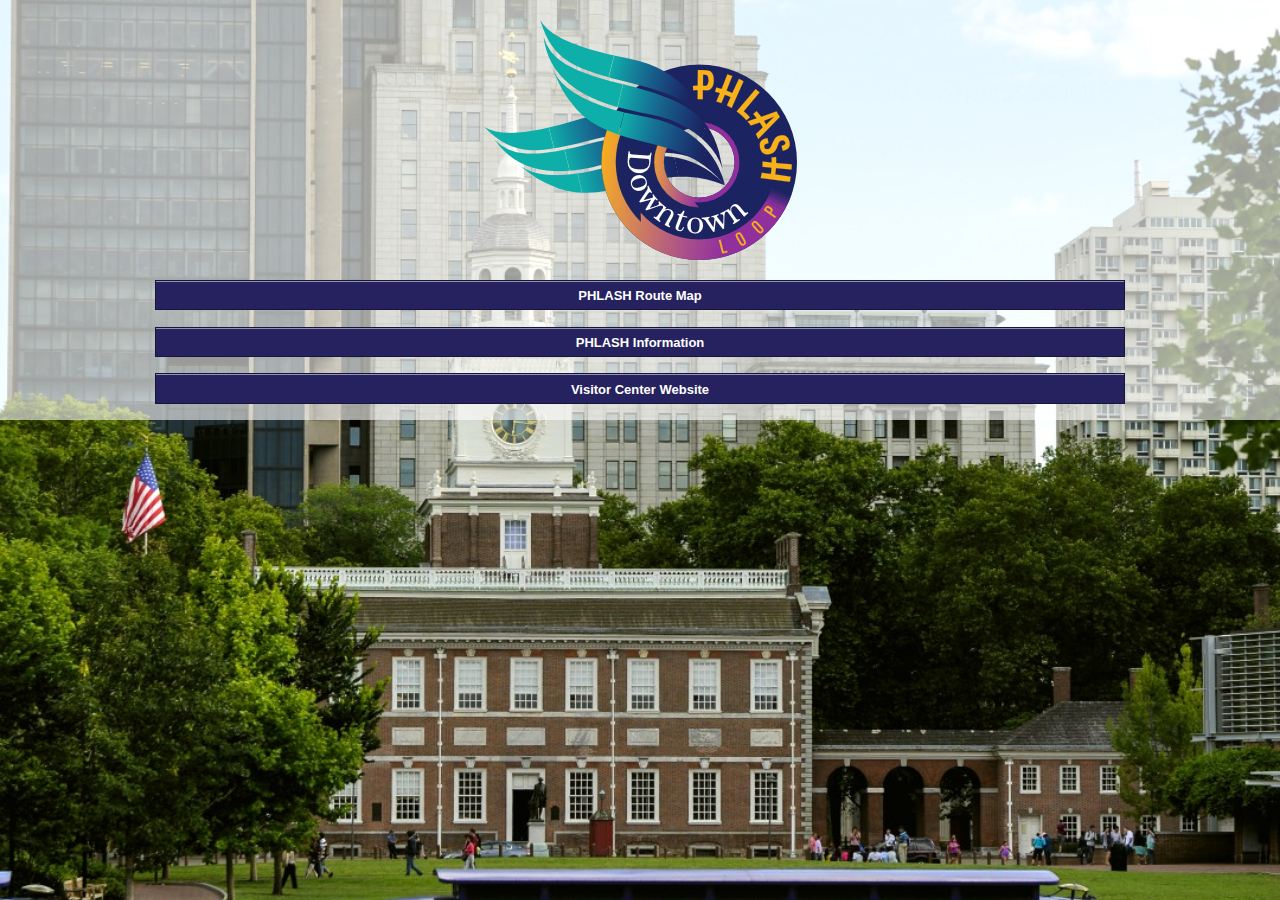
<file: index.html>
<!DOCTYPE html>
<!--[if IE 8]> 				 <html class="no-js lt-ie9" lang="en" > <![endif]-->
<!--[if gt IE 8]><!-->
<html class="no-js" lang="en" >
	<!--<![endif]-->
	<head>
		<meta charset="utf-8" />
		
		<link rel="apple-touch-icon-precomposed" href="./img/icon_54.png">
		<link rel="apple-touch-icon-precomposed" sizes="72x72" href="./img/icon_72.png">
		<link rel="apple-touch-icon-precomposed" sizes="114x114" href="./img/icon_114.png">
		<link rel="apple-touch-icon-precomposed" sizes="144x144" href="./img/icon_144.png">
		
		<meta name="apple-mobile-web-app-capable" content="yes">
	  	<meta name="apple-mobile-web-app-status-bar-style" content="black">
		
		<meta name="viewport" content="width=device-width" />
		<meta name="description" content="This is an example of a meta description. This will often show up in search results.">
		<title>Philly Phlash</title>
		<meta name="apple-mobile-web-app-title" content="Phlash!">
		<link rel="stylesheet" href="./css/normalize.css" />
		<link rel="stylesheet" href="./css/foundation.css" />
		<link rel="stylesheet" href="./css/social_foundicons_ie7.css" />
		<link rel="stylesheet" href="./css/social_foundicons.css" />
		<link rel="stylesheet" href="./css/iosaddhome.css" />
		
		<script src="./js/vendor/custom.modernizr.js"></script>
		<script src="./js/iosprompt.js"></script>
		<style type="text/css">
		
		html { 
			background-image: url(./assets/phlashback.jpg);
			background-repeat: no-repeat;
			background-position: center center !important;
			background-attachment: scroll; 
			-webkit-background-size: cover !important;
			-moz-background-size: cover !important;
			-o-background-size: cover !important;
			background-size: cover !important;
			height: 100% !important;
		}
		
		body{
			background: rgba(255,255,255,0.6);
		}	

		img.logo {
			display: block;
			margin-left: auto;
			margin-right: auto;
			padding: 20px;
		}

		@media (min-width: 768px) {
			.social > .columns > * {
				display: block;
				margin-left: 40%;
			}
		}

		@media (max-width: 767px) {
			.social > .columns > * {
				display: block;
				margin-left: 25%
			}
		}
		</style>

		<div id="fb-root"></div>
		<script>(function(d, s, id) {
		  var js, fjs = d.getElementsByTagName(s)[0];
		  if (d.getElementById(id)) return;
		  js = d.createElement(s); js.id = id;
		  js.src = "//connect.facebook.net/en_US/all.js#xfbml=1";
		  fjs.parentNode.insertBefore(js, fjs);
		}(document, 'script', 'facebook-jssdk'));</script>

		<script>!function(d,s,id){var js,fjs=d.getElementsByTagName(s)[0];if(!d.getElementById(id)){js=d.createElement(s);js.id=id;js.src="https://platform.twitter.com/widgets.js";fjs.parentNode.insertBefore(js,fjs);}}(document,"script","twitter-wjs");</script>

	</head>
	<body>
		<div class="row">
			<div class="small-12 columns small-centered">
				<img class="logo" src="assets/logo.png"/>
			</div>
		</div>
		<div class="row">
			<div class="small-12 columns">
				<a href="./map/index.html" class="button small expand">PHLASH Route Map</a>				
			</div>
		</div>
		<div class="row">
			<div class="small-12 columns">
				<a href="http://www.phlvisitorcenter.com/tour/philly-phlash" class="button small expand" target="_blank">PHLASH Information</a>
			</div>
		</div>
		<div class="row">
			<div class="small-12 columns">
				<a href="http://www.phlvisitorcenter.com/" class="button small expand" target="_blank">Visitor Center Website</a>				
			</div>
		</div>
		<div class="row">
			<div class="small-12 columns social">
			<div class="small-6 columns">
				<div class="fb-like" data-href="http://ridephillyphlash.com" data-send="false" data-layout="button_count" data-width="900" data-show-faces="false" data-font="arial"></div>
			</div>
			<div class="small-6 columns">
				<a href="https://twitter.com/share" class="twitter-share-button" target="_blank"></a>				
			</div>
		</div>
		</div>
		
		<script type="text/javascript">
			document.write('<script src=' + ('__proto__' in {} ? 'js/vendor/zepto' : 'js/vendor/jquery') + '.js><\/script>')
		</script>
		<script type="text/javascript">
			!function(d,s,id){var js,fjs=d.getElementsByTagName(s)[0];if(!d.getElementById(id)){js=d.createElement(s);js.id=id;js.src="https://platform.twitter.com/widgets.js";fjs.parentNode.insertBefore(js,fjs);}}(document,"script","twitter-wjs");
		</script>
	</body>
</html>
</file>
<file: css/social_foundicons_ie7.css>
/* general icons for IE7 */
[class*="foundicon-"] {
  font-family: "SocialFoundicons";
  font-weight: normal;
  font-style: normal;
}

.foundicon-thumb-up {
  *zoom: expression(this.runtimeStyle['zoom'] = "1", this.innerHTML = "&#xf000;");
}

.foundicon-thumb-down {
  *zoom: expression(this.runtimeStyle['zoom'] = "1", this.innerHTML = "&#xf001;");
}

.foundicon-rss {
  *zoom: expression(this.runtimeStyle['zoom'] = "1", this.innerHTML = "&#xf002;");
}

.foundicon-facebook {
  *zoom: expression(this.runtimeStyle['zoom'] = "1", this.innerHTML = "&#xf003;");
}

.foundicon-twitter {
  *zoom: expression(this.runtimeStyle['zoom'] = "1", this.innerHTML = "&#xf004;");
}

.foundicon-pinterest {
  *zoom: expression(this.runtimeStyle['zoom'] = "1", this.innerHTML = "&#xf005;");
}

.foundicon-github {
  *zoom: expression(this.runtimeStyle['zoom'] = "1", this.innerHTML = "&#xf006;");
}

.foundicon-path {
  *zoom: expression(this.runtimeStyle['zoom'] = "1", this.innerHTML = "&#xf007;");
}

.foundicon-linkedin {
  *zoom: expression(this.runtimeStyle['zoom'] = "1", this.innerHTML = "&#xf008;");
}

.foundicon-dribbble {
  *zoom: expression(this.runtimeStyle['zoom'] = "1", this.innerHTML = "&#xf009;");
}

.foundicon-stumble-upon {
  *zoom: expression(this.runtimeStyle['zoom'] = "1", this.innerHTML = "&#xf00a;");
}

.foundicon-behance {
  *zoom: expression(this.runtimeStyle['zoom'] = "1", this.innerHTML = "&#xf00b;");
}

.foundicon-reddit {
  *zoom: expression(this.runtimeStyle['zoom'] = "1", this.innerHTML = "&#xf00c;");
}

.foundicon-google-plus {
  *zoom: expression(this.runtimeStyle['zoom'] = "1", this.innerHTML = "&#xf00d;");
}

.foundicon-youtube {
  *zoom: expression(this.runtimeStyle['zoom'] = "1", this.innerHTML = "&#xf00e;");
}

.foundicon-vimeo {
  *zoom: expression(this.runtimeStyle['zoom'] = "1", this.innerHTML = "&#xf00f;");
}

.foundicon-flickr {
  *zoom: expression(this.runtimeStyle['zoom'] = "1", this.innerHTML = "&#xf010;");
}

.foundicon-slideshare {
  *zoom: expression(this.runtimeStyle['zoom'] = "1", this.innerHTML = "&#xf011;");
}

.foundicon-picassa {
  *zoom: expression(this.runtimeStyle['zoom'] = "1", this.innerHTML = "&#xf012;");
}

.foundicon-skype {
  *zoom: expression(this.runtimeStyle['zoom'] = "1", this.innerHTML = "&#xf013;");
}

.foundicon-steam {
  *zoom: expression(this.runtimeStyle['zoom'] = "1", this.innerHTML = "&#xf014;");
}

.foundicon-instagram {
  *zoom: expression(this.runtimeStyle['zoom'] = "1", this.innerHTML = "&#xf015;");
}

.foundicon-foursquare {
  *zoom: expression(this.runtimeStyle['zoom'] = "1", this.innerHTML = "&#xf016;");
}

.foundicon-delicious {
  *zoom: expression(this.runtimeStyle['zoom'] = "1", this.innerHTML = "&#xf017;");
}

.foundicon-chat {
  *zoom: expression(this.runtimeStyle['zoom'] = "1", this.innerHTML = "&#xf018;");
}

.foundicon-torso {
  *zoom: expression(this.runtimeStyle['zoom'] = "1", this.innerHTML = "&#xf019;");
}

.foundicon-tumblr {
  *zoom: expression(this.runtimeStyle['zoom'] = "1", this.innerHTML = "&#xf01a;");
}

.foundicon-video-chat {
  *zoom: expression(this.runtimeStyle['zoom'] = "1", this.innerHTML = "&#xf01b;");
}

.foundicon-digg {
  *zoom: expression(this.runtimeStyle['zoom'] = "1", this.innerHTML = "&#xf01c;");
}

.foundicon-wordpress {
  *zoom: expression(this.runtimeStyle['zoom'] = "1", this.innerHTML = "&#xf01d;");
}
</file>
<file: css/social_foundicons.css>
/* font-face */
@font-face {
  font-family: "SocialFoundicons";
  src: url("../fonts/social_foundicons.eot");
  src: url("../fonts/social_foundicons.eot?#iefix") format("embedded-opentype"), url("../fonts/social_foundicons.woff") format("woff"), url("../fonts/social_foundicons.ttf") format("truetype"), url("../fonts/social_foundicons.svg#SocialFoundicons") format("svg");
  font-weight: normal;
  font-style: normal;
}

/* global foundicon styles */
[class*="foundicon-"] {
  display: inline;
  width: auto;
  height: auto;
  line-height: inherit;
  vertical-align: baseline;
  background-image: none;
  background-position: 0 0;
  background-repeat: repeat;
}

[class*="foundicon-"]:before {
  font-family: "SocialFoundicons";
  font-weight: normal;
  font-style: normal;
  text-decoration: inherit;
}

/* icons */
.foundicon-thumb-up:before {
  content: "\f000";
}

.foundicon-thumb-down:before {
  content: "\f001";
}

.foundicon-rss:before {
  content: "\f002";
}

.foundicon-facebook:before {
  content: "\f003";
}

.foundicon-twitter:before {
  content: "\f004";
}

.foundicon-pinterest:before {
  content: "\f005";
}

.foundicon-github:before {
  content: "\f006";
}

.foundicon-path:before {
  content: "\f007";
}

.foundicon-linkedin:before {
  content: "\f008";
}

.foundicon-dribbble:before {
  content: "\f009";
}

.foundicon-stumble-upon:before {
  content: "\f00a";
}

.foundicon-behance:before {
  content: "\f00b";
}

.foundicon-reddit:before {
  content: "\f00c";
}

.foundicon-google-plus:before {
  content: "\f00d";
}

.foundicon-youtube:before {
  content: "\f00e";
}

.foundicon-vimeo:before {
  content: "\f00f";
}

.foundicon-flickr:before {
  content: "\f010";
}

.foundicon-slideshare:before {
  content: "\f011";
}

.foundicon-picassa:before {
  content: "\f012";
}

.foundicon-skype:before {
  content: "\f013";
}

.foundicon-steam:before {
  content: "\f014";
}

.foundicon-instagram:before {
  content: "\f015";
}

.foundicon-foursquare:before {
  content: "\f016";
}

.foundicon-delicious:before {
  content: "\f017";
}

.foundicon-chat:before {
  content: "\f018";
}

.foundicon-torso:before {
  content: "\f019";
}

.foundicon-tumblr:before {
  content: "\f01a";
}

.foundicon-video-chat:before {
  content: "\f01b";
}

.foundicon-digg:before {
  content: "\f01c";
}

.foundicon-wordpress:before {
  content: "\f01d";
}
</file>
<file: css/iosaddhome.css>
/**
 *
 * Main container
 *
 */
#addToHomeScreen {
	z-index:9999;
	-webkit-user-select:none;
	user-select:none;
	-webkit-box-sizing:border-box;
	box-sizing:border-box;
	-webkit-touch-callout:none;
	touch-callout:none;
	width:240px;
	font-size:15px;
	padding:12px 14px;
	text-align:left;
	font-family:helvetica;
	background-image:-webkit-gradient(linear,0 0,0 100%,color-stop(0,#fff),color-stop(0.02,#eee),color-stop(0.98,#ccc),color-stop(1,#a3a3a3));
	border:1px solid #505050;
	-webkit-border-radius:8px;
	-webkit-background-clip:padding-box;
	color:#333;
	text-shadow:0 1px 0 rgba(255,255,255,0.75);
	line-height:130%;
	-webkit-box-shadow:0 0 4px rgba(0,0,0,0.5);
}

#addToHomeScreen.addToHomeIpad {
	width:268px;
	font-size:18px;
	padding:14px;
}

/**
 *
 * The 'wide' class is added when the popup contains the touch icon
 *
 */
#addToHomeScreen.addToHomeWide {
	width:296px;
}

#addToHomeScreen.addToHomeIpad.addToHomeWide {
	width:320px;
	font-size:18px;
	padding:14px;
}

/**
 *
 * The balloon arrow
 *
 */
#addToHomeScreen .addToHomeArrow {
	position:absolute;
	background-image:-webkit-gradient(linear,0 0,100% 100%,color-stop(0,rgba(204,204,204,0)),color-stop(0.4,rgba(204,204,204,0)),color-stop(0.4,#ccc));
	border-width:0 1px 1px 0;
	border-style:solid;
	border-color:#505050;
	width:16px; height:16px;
	-webkit-transform:rotateZ(45deg);
	bottom:-9px; left:50%;
	margin-left:-8px;
	-webkit-box-shadow:inset -1px -1px 0 #a9a9a9;
	-webkit-border-bottom-right-radius:2px;
}


/**
 *
 * The balloon arrow for iPad
 *
 */
#addToHomeScreen.addToHomeIpad .addToHomeArrow {
	-webkit-transform:rotateZ(-135deg);
	background-image:-webkit-gradient(linear,0 0,100% 100%,color-stop(0,rgba(238,238,238,0)),color-stop(0.4,rgba(238,238,238,0)),color-stop(0.4,#eee));
	-webkit-box-shadow:inset -1px -1px 0 #fff;
	top:-9px; bottom:auto; left:50%;
}


/**
 *
 * Close button
 *
 */
#addToHomeScreen .addToHomeClose {
	-webkit-box-sizing:border-box;
	position:absolute;
	right:4px;
	top:4px;
	width:18px;
	height:18px; line-height:14px;
	text-align:center;
	text-indent:1px;
	-webkit-border-radius:9px;
	background:rgba(0,0,0,0.12);
	color:#707070;
	-webkit-box-shadow:0 1px 0 #fff;
	font-size:16px;
}


/**
 *
 * The '+' icon, displayed only on iOS < 4.2
 *
 */
#addToHomeScreen .addToHomePlus {
	font-weight:bold;
	font-size:1.3em;
}


/**
 *
 * The 'share' icon, displayed only on iOS >= 4.2
 *
 */
#addToHomeScreen .addToHomeShare {
	display:inline-block;
	width:18px;
	height:15px;
	background-repeat:no-repeat;
	background-image:url([data-uri]);
	background-size:18px 15px;
	text-indent:-9999em;
	overflow:hidden;
}


/**
 *
 * The touch icon (if available)
 *
 */
#addToHomeScreen .addToHomeTouchIcon {
	display:block;
	float:left;
	-webkit-border-radius:6px;
	border-radius:6px;
	-webkit-box-shadow:0 1px 3px rgba(0,0,0,0.5),
		inset 0 0 2px rgba(255,255,255,0.9);
	box-shadow:0 1px 3px rgba(0,0,0,0.5),
		inset 0 0 2px rgba(255,255,255,0.9);
	background-repeat:no-repeat;
	width:57px; height:57px;
	-webkit-background-size:57px 57px;
	background-size:57px 57px;
	margin:0 12px 0 0;
	border:1px solid #333;
	-webkit-background-clip:padding-box;
	background-clip:padding-box;
}


/**
 *
 * The 'share' icon for retina display
 *
 */
@media all and (-webkit-min-device-pixel-ratio: 2) {
	#addToHomeScreen .addToHomeShare {
		background-image:url([data-uri]);
	}
}
</file>
